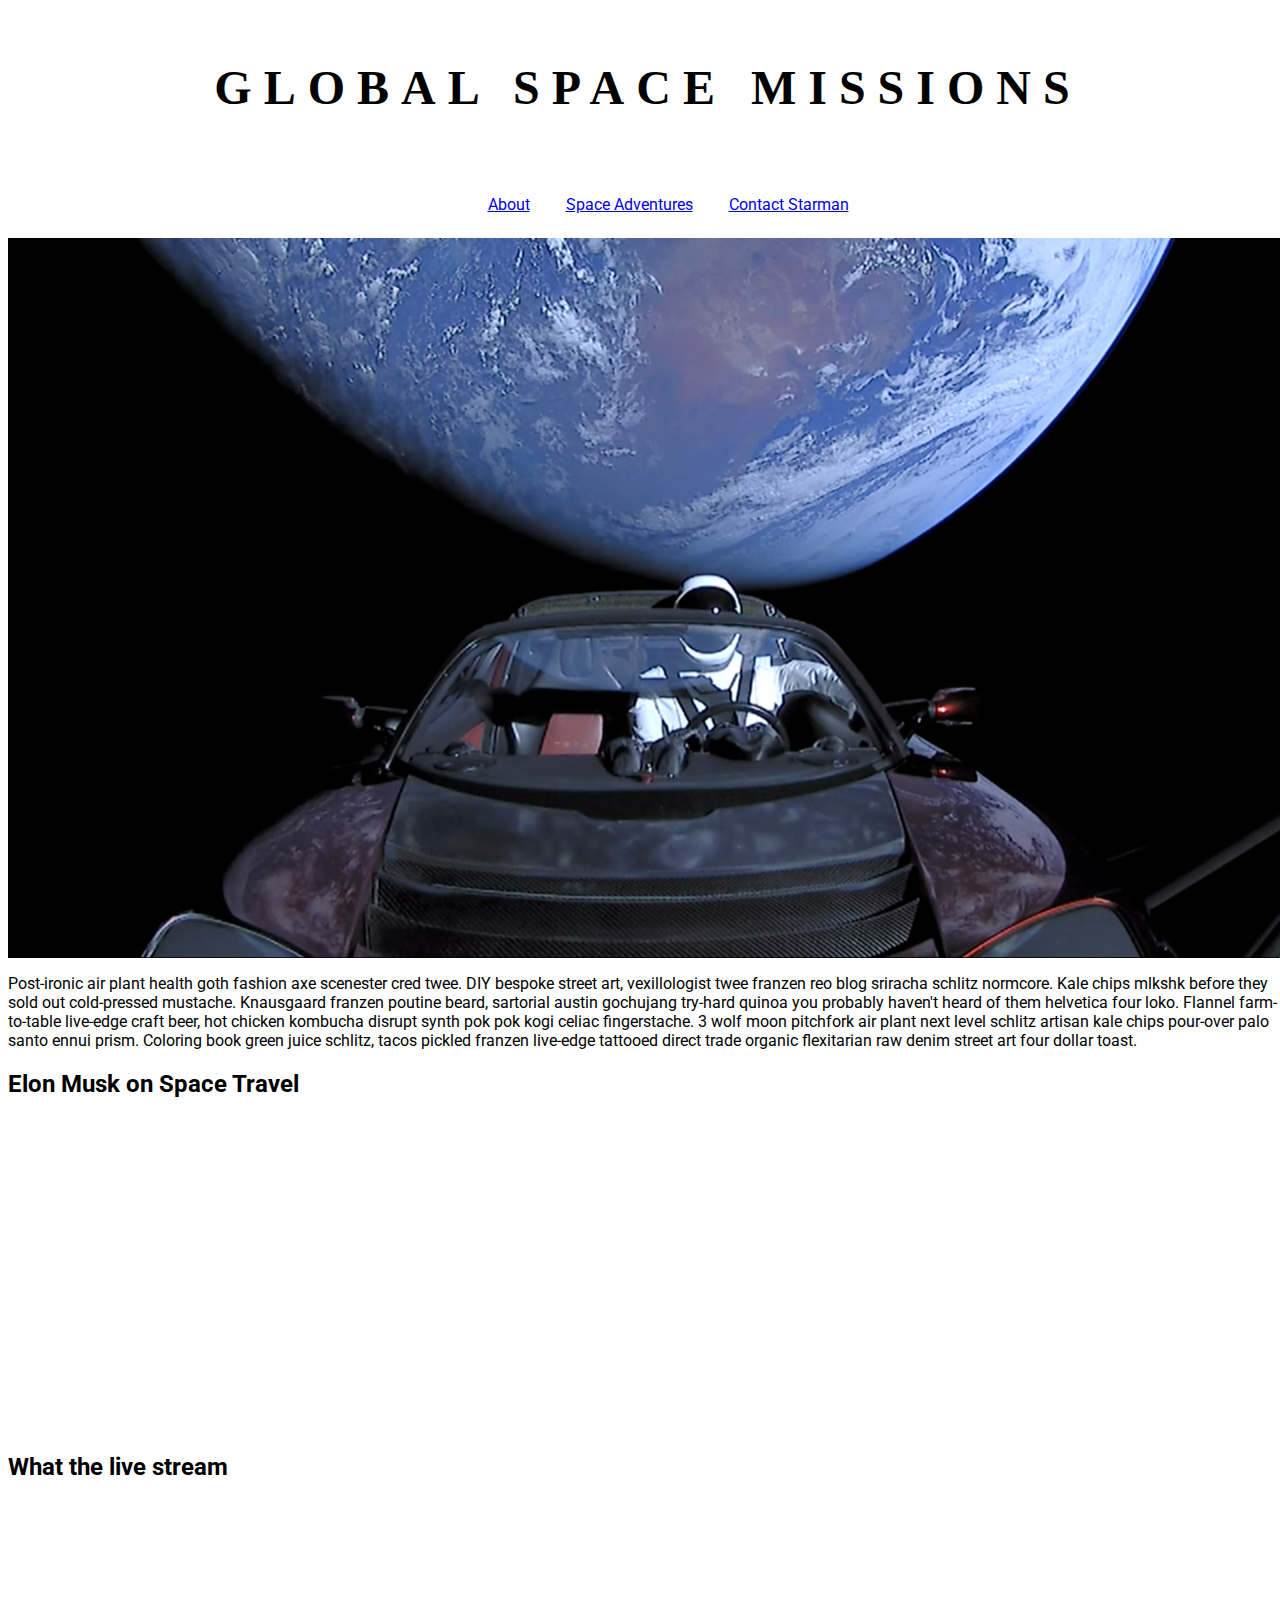
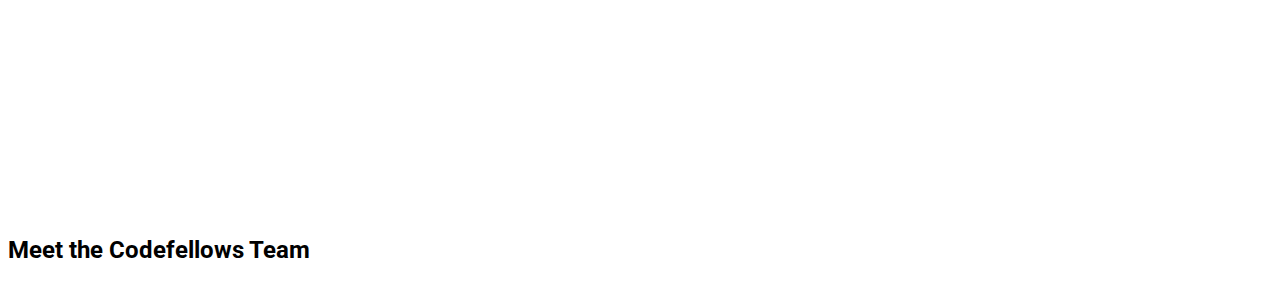
<file: index.html>
<html> 
    <head>
<title>Global Space Missions</title>
<link href="https://fonts.googleapis.com/css?family=Roboto:100" rel="stylesheet">
<link href="index.css" type="text/css" rel="stylesheet">
    </head>
    <Body>
        <header>
<h1>Global Space Missions</h1>
        </header>
        <nav>
            
            <ul>
<li>
    <a href="index.html">About</a>
</li>
<li> 
    <a  href="page2.html"> Space Adventures  </a>
</li>
<li> 
    <a href="contact.html"> Contact Starman </a>
</li>
            </ul>

        </nav>
        <section>
                <link href="https://fonts.googleapis.com/css?family=Roboto" rel="stylesheet">
                <img src="./spacextesla.jpg" width="100%">
            <P>Post-ironic air plant health goth fashion axe scenester cred twee. DIY bespoke street art, 
            vexillologist twee franzen reo blog sriracha schlitz normcore. Kale chips mlkshk before they 
            sold out cold-pressed mustache. Knausgaard franzen poutine beard, sartorial austin gochujang try-hard quinoa you
            probably haven't heard of them helvetica four loko. Flannel farm-to-table live-edge craft beer,
            hot chicken kombucha disrupt synth pok pok kogi celiac fingerstache. 3 wolf moon pitchfork air plant
            next level schlitz artisan kale chips pour-over palo santo ennui prism.
            Coloring book green juice schlitz, tacos pickled franzen live-edge tattooed direct trade
             organic flexitarian raw denim street art four dollar toast.

            </P>
            <h2>Elon Musk on Space Travel</h2>
            <iframe width="560" height="315" src="https://www.youtube.com/embed/I7LJIuB2CHE" frameborder="0" allow="autoplay; encrypted-media" allowfullscreen></iframe>
            
            <h2>What the live stream</h2>
            <iframe width="560" height="315" src="https://www.youtube.com/embed/aBr2kKAHN6M" frameborder="0" allow="autoplay; encrypted-media" allowfullscreen></iframe>

            
            
    <h2>Meet the Codefellows Team </h2>
        </section>
        <footer>

        </footer>
    </Body>
</html>
</file>
<file: index.css>
/* Note to students: Some properties are given to you to fill out,
others you can modify as they stand, and if you have time,
there are definitely some properties you should add!*/

html {
    height: 100%;
    width: 100%;
  
  }
  body {
     width: 100%;
     height: 100%;
  }

  header {
      padding: 20px;
      font-size: 24px;
      letter-spacing:12px;
      font-family: "Roboto Condensed"
      font-weight: lightest;
      text-align: center;
      text-transform: uppercase;
  }
  h1 {
    text-align: center;
    display: inline-block;
  }
  nav {
      text-align: center;
      width: 100%;
      font-family: Roboto; 
  }
  nav ul {
      border-bottom: ;
      list-style-type: none;
      display: inline-block;
      display: flex;
      justify-content: center;
        
  }
  nav li {
      text-align: center;
  }
  nav li a {
      display: inline-block;
      padding: 12px 18px 8px 18px;
      text-align: center;
  }
  a {
      color: ;
  }
  section {
      width: 100%;
      display: inline-block;
      float: middle;
      vertical-align: middle;
      font-family: Roboto; 
  }
  aside {
      width: 17%;
      display: inline-block;
      background-color:;
      padding:;
      min-height: 100%;
  }
  aside ul {
      list-style-type: none;
      display: inline-block;
  }
  footer {
      width: 790px;
      background-color:;
      color:;
      clear: both;
      display: block;
  }
</file>
